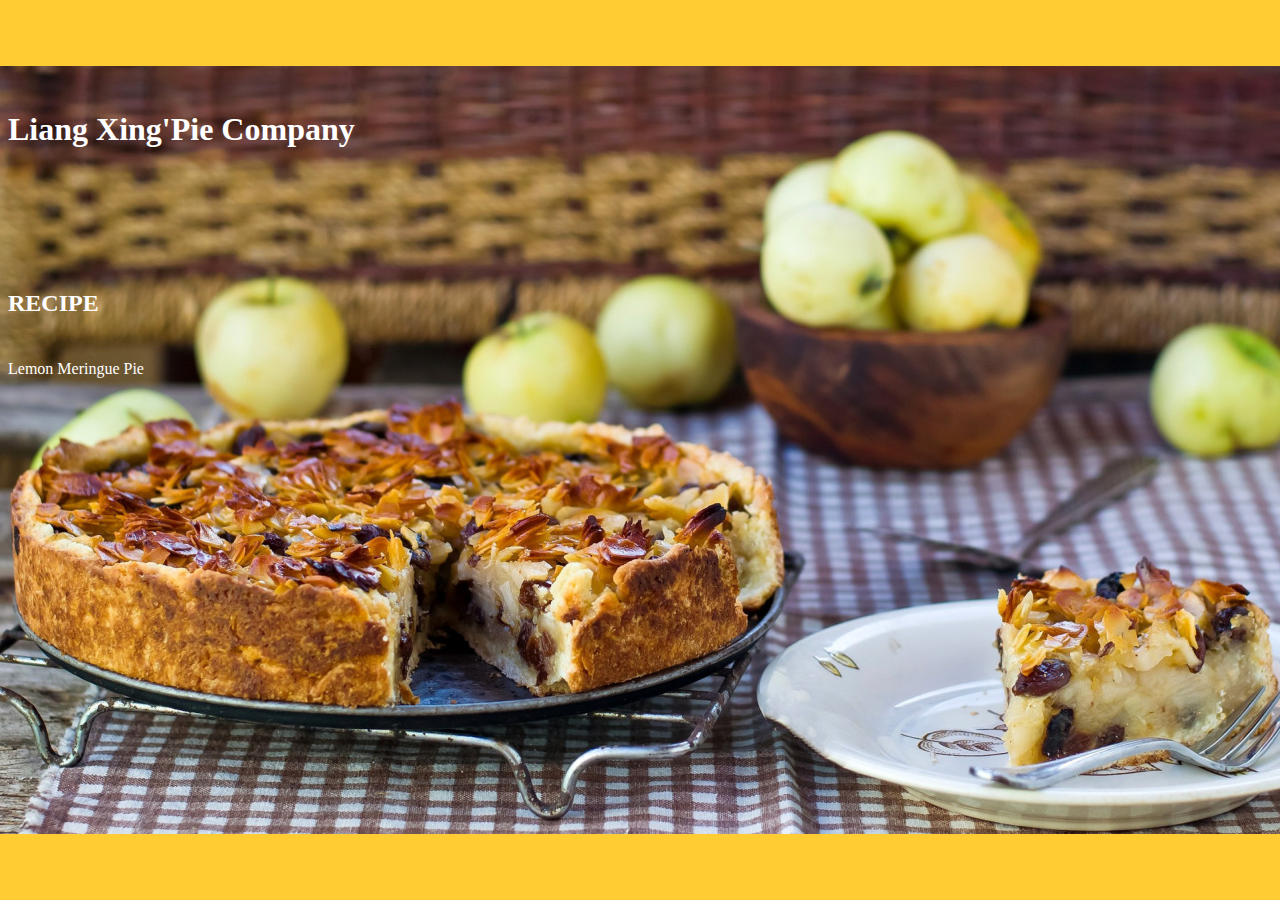
<file: LiangXing-hw1/index.html>
<!DOCTYPE html>
<html>

  <head>
    <title></title>

    <meta charset="utf-8" />
    <link href="index.css" type="text/css" rel="stylesheet" />
  </head>

<body>
<h1>Liang Xing'Pie Company</h1>
<h2>RECIPE</h2>
<p><a href="pie.html" style="text-decoration:none">Lemon Meringue Pie</a></p>

</body>
</html>
</file>
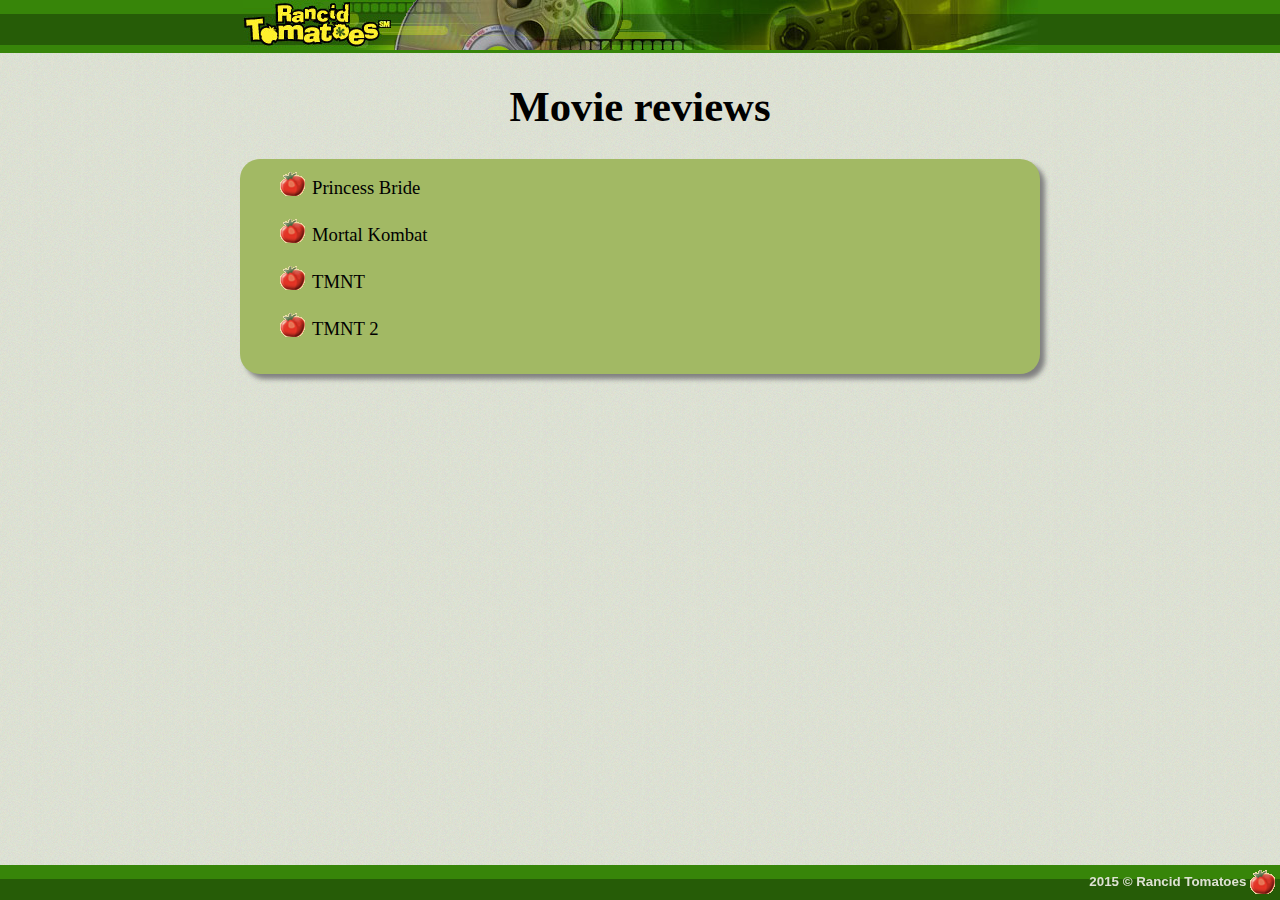
<file: hw3/home.html>
<!DOCTYPE html>
<html>
	<head>
		<title>Rancid Tomatoes</title>

		<meta charset="utf-8" />
		<link href="home.css" type="text/css" rel="stylesheet" />
	</head>

	<body>
		<div id="banner">
			<img src="images/rancidbanner.png" alt="Rancid Tomatoes" />
		</div>

		<h1>Movie reviews</h1>
		
<div id="content">
	<ul>
		<li>
			<a class="link" href="movie.php?film=princessbride">Princess Bride</a>
		</li>
		<li>
			<a class="link" href="movie.php?film=mortalkombat">Mortal Kombat</a>
		</li>
		<li>
			<a class="link" href="movie.php?film=tmnt">TMNT</a>
		</li>
		<li>
			<a class="link" href="movie.php?film=tmnt2">TMNT 2</a>
		</li>				
	</ul>
	
</div>

<div id="footer">
	 2015 &copy; Rancid Tomatoes <img src="images/fresh.gif" alt="Fresh" />
</div>
	
	</body>
</html>
</file>
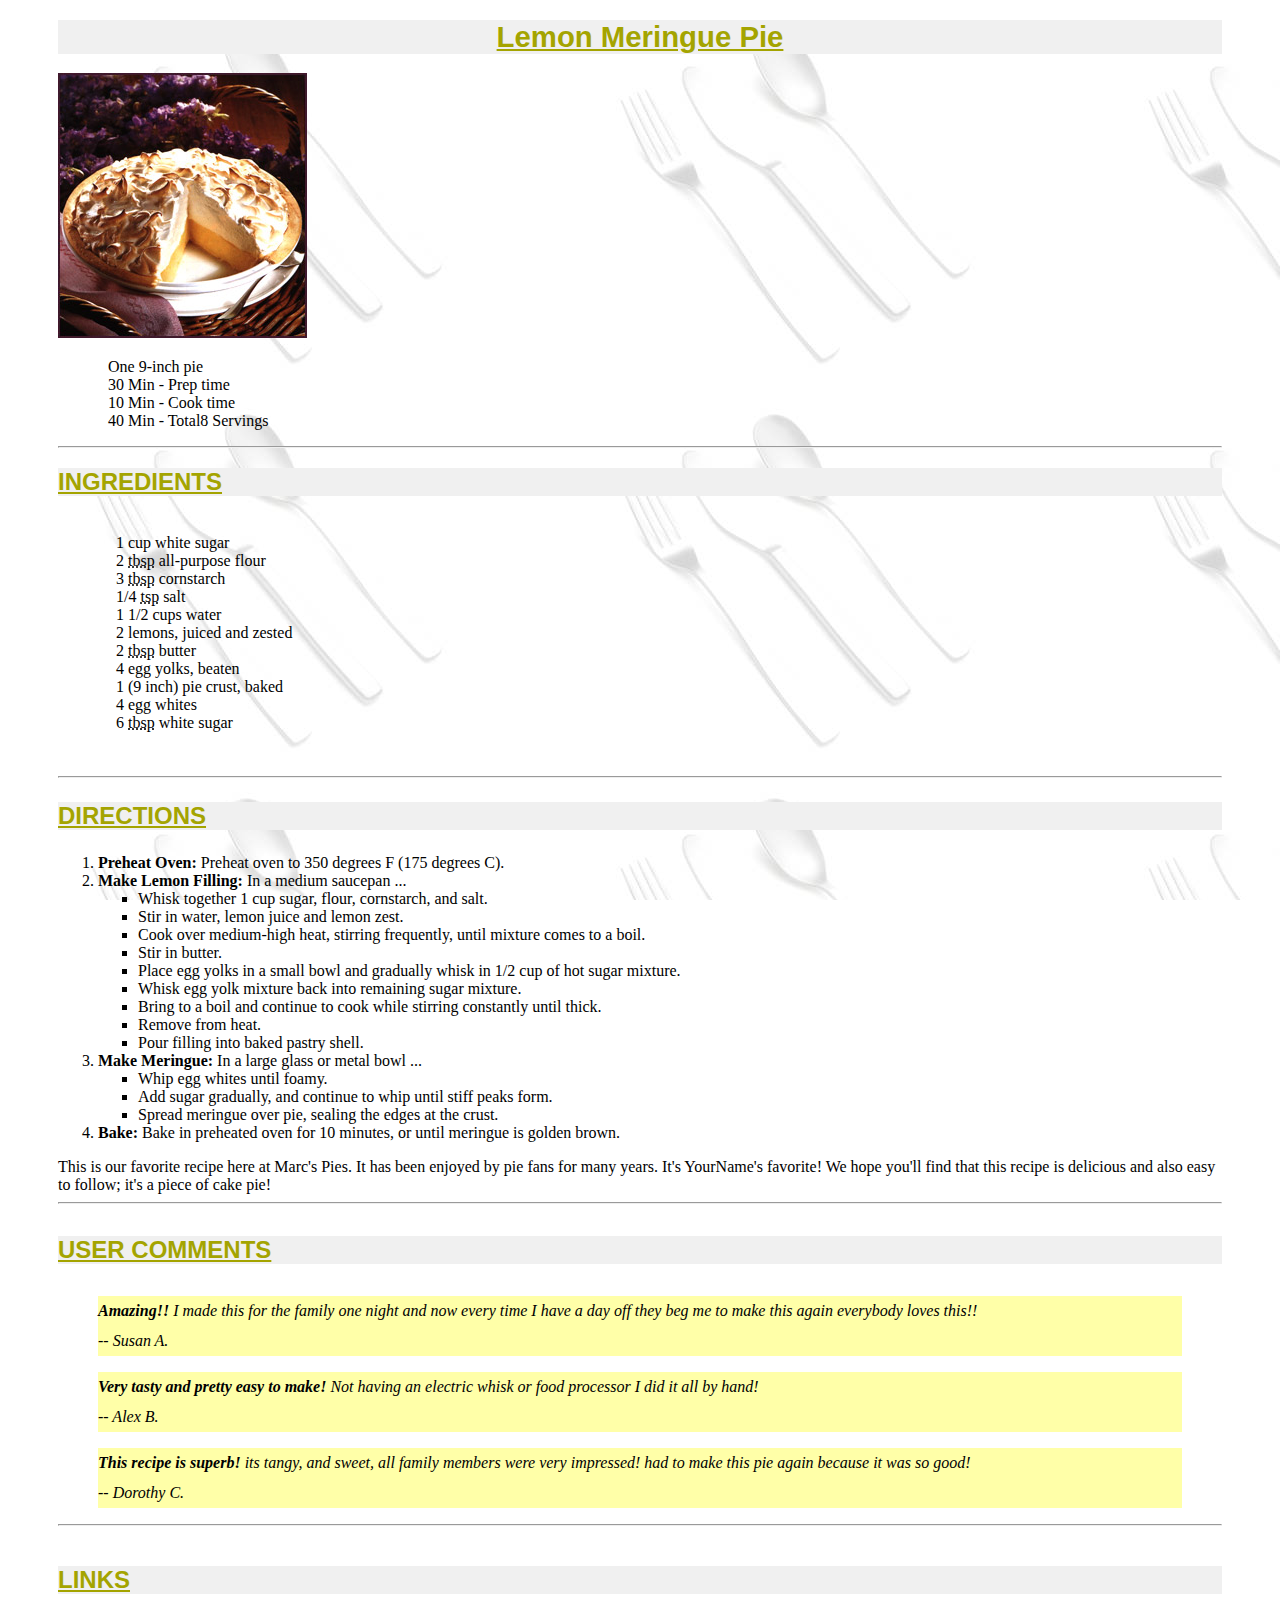
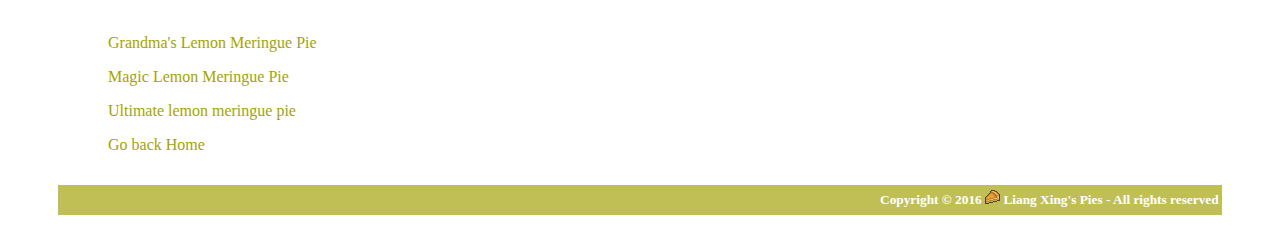
<file: LiangXing-hw1/pie.html>
<!DOCTYPE html>
<html>

  <head>
    <title>Lemon Meringue Pie</title>

    <meta charset="utf-8" />
    <link href="pie.css" type="text/css" rel="stylesheet" />
  </head>

<body>
<h1>Lemon Meringue Pie</h1>
<img src="pie.jpg">
<pre><p>One 9-inch pie
30 Min - Prep time
10 Min - Cook time
40 Min - Total8 Servings</p></pre>
<hr />
<h2>INGREDIENTS</h2>
<pre><p>
  1 cup white sugar
  2 <abbr title="tablespoons">tbsp</abbr> all-purpose flour
  3 <abbr title="tablespoons">tbsp</abbr> cornstarch
  1/4 <abbr title="teaspoon">tsp</abbr> salt
  1 1/2 cups water
  2 lemons, juiced and zested
  2 <abbr title="tablespoons">tbsp</abbr> butter
  4 egg yolks, beaten
  1 (9 inch) pie crust, baked
  4 egg whites
  6 <abbr title="tablespoons">tbsp</abbr> white sugar</p>
</pre>
<hr />
<h3>DIRECTIONS</h3>
<ol><li><strong>Preheat Oven:</strong> Preheat oven to 350 degrees F (175 degrees C).</li>
    
     <li><strong>Make Lemon Filling:</strong> In a medium saucepan ...
         <ul type="square">	
        	<li>Whisk together 1 cup sugar, flour, cornstarch, and salt.</li>
        	<li>Stir in water, lemon juice and lemon zest.</li>
        	<li>Cook over medium-high heat, stirring frequently, until mixture comes to a boil.</li>
        	<li>Stir in butter.</li>
        	<li>Place egg yolks in a small bowl and gradually whisk in 1/2 cup of hot sugar mixture.</li>
       		<li>Whisk egg yolk mixture back into remaining sugar mixture.</li>
        	<li>Bring to a boil and continue to cook while stirring constantly until thick.</li>
        	<li>Remove from heat.</li>
        	<li>Pour filling into baked pastry shell.</li>
         </ul> 
     </li>
           
    
    
    <li><strong>Make Meringue:</strong> In a large glass or metal bowl ...
    	<ul type="square">
        	<li>Whip egg whites until foamy.</li>
        	<li>Add sugar gradually, and continue to whip until stiff peaks form.</li>
        	<li>Spread meringue over pie, sealing the edges at the crust.</li>
        </ul>
    </li>
        
    <li><strong>Bake:</strong> Bake in preheated oven for 10 minutes, or until meringue is golden brown.</li>
</ol>

This is our favorite recipe here at Marc's Pies. It has been enjoyed by pie fans for many years. It's YourName's favorite! We hope you'll find that this recipe is delicious and also easy to follow; it's a piece of cake pie!
<hr />
<h4>USER COMMENTS</h4>
<blockquote>
<em><strong>Amazing!!</strong> I made this for the family one night and now every time I have a day off they beg me to make this again everybody loves this!!</br>
-- Susan A.</em>
</blockquote>

<blockquote>
<em><strong>Very tasty and pretty easy to make!</strong> Not having an electric whisk or food processor I did it all by hand!</br>
-- Alex B.</em></blockquote>
<blockquote>
<em><strong>This recipe is superb!</strong> its tangy, and sweet, all family members were very impressed! had to make this pie again because it was so good!</br>
-- Dorothy C.</em>
</blockquote>
<hr />
<h5>LINKS</h5>
<p><a href="http://allrecipes.com/recipe/grandmas-lemon-meringue-pie/" style="text-decoration:none">Grandma's Lemon Meringue Pie</a></p>
<p><a href="http://www.foodnetwork.com/recipes/trisha-yearwood/magic-lemon-meringue-pie-recipe.html" style="text-decoration:none">Magic Lemon Meringue Pie</a></p>
<p><a href="http://www.bbcgoodfood.com/recipes/3482/ultimate-lemon-meringue-pie" style="text-decoration:none">Ultimate lemon meringue pie</a></p>
<p><a href="index.html" style="text-decoration:none">Go back Home</a></p>
<pre><h6>Copyright &copy; 2016 <img src="pie-icon.gif"> Liang Xing's Pies - All rights reserved </h6></pre>
</body>
</html>
</file>
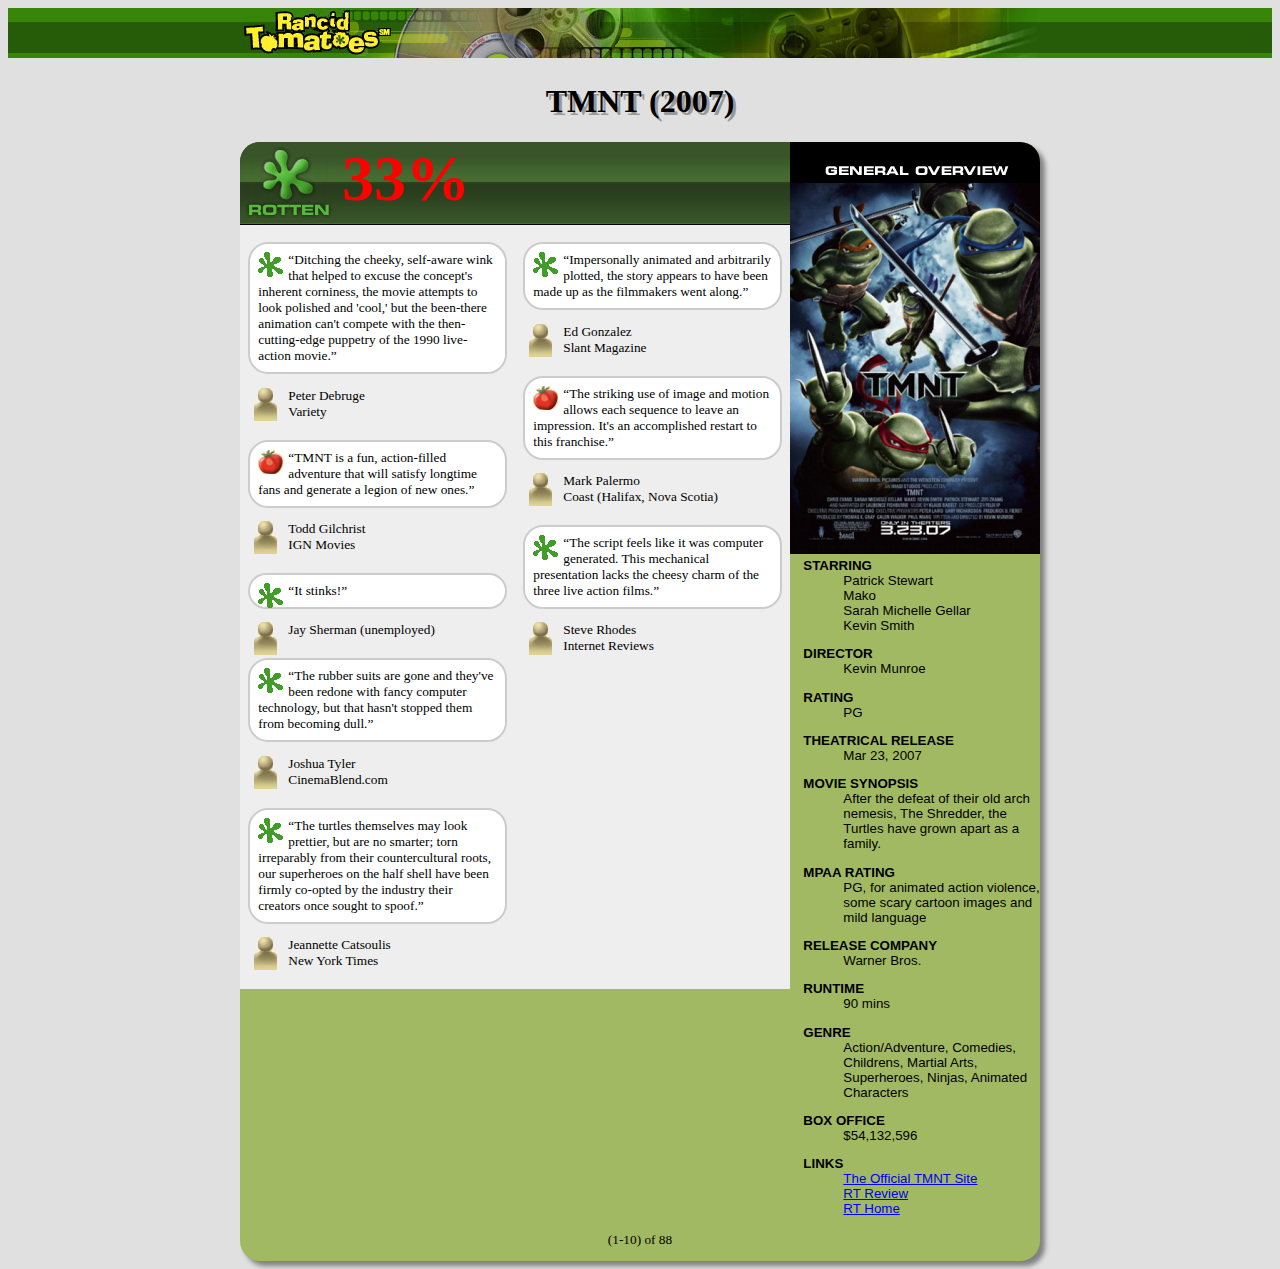
<file: LiangXing-hw2/tmnt.html>
<!DOCTYPE html>
<html>
	<head>
		<title>TMNT - Rancid Tomatoes</title>

		<meta charset="utf-8" />
		<link href="movie.css" type="text/css" rel="stylesheet" />
	</head>

	<body>  
		<div id="rancidbanner"><img src="images/rancidbanner.png" alt="Rancid Tomatoes" />
		</div>

		<h1>TMNT (2007)</h1>
	    <div id="overall">
		    <div id="right">
                <div id="A">	
			    <img src="images/overview.png" alt="general overview" />
		        </div>
		     
		        <dl>
			        <dt>STARRING</dt>
			        <dd>Patrick Stewart</br> Mako</br>Sarah Michelle Gellar</br>Kevin Smith</dd>
			        <dt>DIRECTOR</dt>
			        <dd>Kevin Munroe</dd>

			        <dt>RATING</dt>
			        <dd>PG</dd>

			        <dt>THEATRICAL RELEASE</dt>
			        <dd>Mar 23, 2007</dd>

			        <dt>MOVIE SYNOPSIS</dt>
			        <dd>After the defeat of their old arch nemesis, The Shredder, the Turtles have grown apart as a family.</dd>

			        <dt>MPAA RATING</dt>
			        <dd>PG, for animated action violence, some scary cartoon images and mild language</dd>

			        <dt>RELEASE COMPANY</dt>
			        <dd>Warner Bros.</dd>

			        <dt>RUNTIME</dt>
			        <dd>90 mins</dd>

			        <dt>GENRE</dt>
			        <dd>Action/Adventure, Comedies, Childrens, Martial Arts, Superheroes, Ninjas, Animated Characters</dd>

			        <dt>BOX OFFICE</dt>
			        <dd>$54,132,596</dd>

			        <dt>LINKS</dt>
			        <dd>
				        <ul>
					        <li><a href="http://www.ninjaturtles.com/">The Official TMNT Site</a></li>
					        <li><a href="http://www.rottentomatoes.com/m/teenage_mutant_ninja_turtles/">RT Review</a></li>
					        <li><a href="http://www.rottentomatoes.com/">RT Home</a></li>
				        </ul>
			        </dd>
		        </dl>
              
            </div>
            <div id="left">
		        <div id="C">
		         <img src="images/rottenlarge.png" alt="Rotten" />
		         <span id="ratenum">33%</span>
		        </div>
		        <div id="D">
		    <p class="comment">
			    <img src="images/rotten.gif" alt="Rotten" />
			    <q>Ditching the cheeky, self-aware wink that helped to excuse the concept's inherent corniness, the movie attempts to look polished and 'cool,' but the been-there animation can't compete with the then-cutting-edge puppetry of the 1990 live-action movie.</q>
		    </p>
		    <p class="viewer">
			    <img src="images/critic.gif" alt="Critic" />
			    Peter Debruge <br />
			    Variety
		    </p>

		    <p class="comment">
			    <img src="images/fresh.gif" alt="Fresh" />
			    <q>TMNT is a fun, action-filled adventure that will satisfy longtime fans and generate a legion of new ones.</q>
		        </p>
		     <p class="viewer">
			    <img src="images/critic.gif" alt="Critic" />
			    Todd Gilchrist <br />
			    IGN Movies
		     </p>

		     <p class="comment">
			    <img src="images/rotten.gif" alt="Rotten" />
			    <q>It stinks!</q>
		    </p>
		    <p class="viewer">
			   <img src="images/critic.gif" alt="Critic" />
			   Jay Sherman (unemployed)
		    </p>

		    <p class="comment">
			   <img src="images/rotten.gif" alt="Rotten" />
			   <q>The rubber suits are gone and they've been redone with fancy computer technology, but that hasn't stopped them from becoming dull.</q>
		    </p>
		    <p class="viewer">
			   <img src="images/critic.gif" alt="Critic" />
			   Joshua Tyler <br />
			   CinemaBlend.com
		    </p>

		    <p class="comment">
			    <img src="images/rotten.gif" alt="Rotten" />
			    <q>The turtles themselves may look prettier, but are no smarter; torn irreparably from their countercultural roots, our superheroes on the half shell have been firmly co-opted by the industry their creators once sought to spoof.</q>
		    </p>
		    <p class="viewer">
			    <img src="images/critic.gif" alt="Critic" />
			    Jeannette Catsoulis <br />
			    New York Times
		    </p>
		        </div>
		        <div id="E">
		    <p class="comment">
			    <img src="images/rotten.gif" alt="Rotten" />
			    <q>Impersonally animated and arbitrarily plotted, the story appears to have been made up as the filmmakers went along.</q>
		    </p>
		    <p class="viewer">
			    <img src="images/critic.gif" alt="Critic" />
			    Ed Gonzalez <br />
			    Slant Magazine
		    </p>

		    <p class="comment">
			    <img src="images/fresh.gif" alt="Fresh" />
			    <q>The striking use of image and motion allows each sequence to leave an impression. It's an accomplished restart to this franchise.</q>
		    </p>
		    <p class="viewer">
			    <img src="images/critic.gif" alt="Critic" />
			    Mark Palermo <br />
			    Coast (Halifax, Nova Scotia)
		    </p>

		    <p class="comment">
			    <img src="images/rotten.gif" alt="Rotten" />
			    <q>The script feels like it was computer generated. This mechanical presentation lacks the cheesy charm of the three live action films.</q>
		    </p>
		    <p class="viewer">
			    <img src="images/critic.gif" alt="Critic" />
			    Steve Rhodes <br />
			    Internet Reviews
		    </p>

		    
                </div>
            </div>
            <p>(1-10) of 88</p>          

        </div>
	</body>
</html>
</file>
<file: LiangXing-hw1/index.css>
body{ background-image: url("index.jpg");
background-repeat: no-repeat;
background-position:center;
background-attachment:fixed;
background-color:#FFCC33}
h1{color:white;
position:absolute;
top:10%}
h2{color:white;
position:absolute;
top:30%}
a:link{color:white;
position:absolute;
top:40%}
a:visited{color:white}/* CSS Document */
</file>
<file: hw3/home.css>
/*///// style for the body elements /////*/

body {
	background-image: url("images/moviebg.png");
	font-family: Arial, Helvetica, sans-serif;
	font-size: 10pt;
	margin: 0px;
	padding: 0px;
}

/* Top banner */

#banner {
	background-image: url("images/rancidbannerbg.png");
	background-repeat: repeat;
	text-align: center;
}

/*///// heading title /////*/

h1 {
	font-family: Georgia, "Times New Roman", serif;
	font-size: 32pt;
	font-weight: bold;
	/* text-shadow: 3px 3px #999999; */
	text-align: center;
}

/*///// Content page /////*/

#content {
  margin-left: auto;
  margin-right: auto;
  margin-bottom: 20px;
  width: 800px;
  box-shadow: 5px 5px 5px gray;
  border-radius: 20px;
  overflow: hidden;
  background-color: #A2B964;
}

ul {

	list-style-type: none;
}

li {
	background-image: url("images/fresh.gif");
	background-repeat: no-repeat;
  	padding: 5px 0px 20px 30px;
  	/* reset styles (optional): */
  	list-style: none;
  	margin: 0;
}

a {
	text-decoration: none;
	font-family: Georgia, "Times New Roman", serif;
	font-size: 14pt;
	color: black;
  	padding: 2px;
}

a:hover {
	box-shadow: 2px 2px 2px gray;
  	border: dotted 1px gray;
  	background-image: url("images/moviebg.png");
}

#footer {
	background-image: url("images/rancidbannerbg.png");
	color: #DDE2D2;
	font-weight: bold;
	background-repeat: repeat-x;
	width: 100%;
	text-align: right;
	padding: 5px;
	position: fixed;
	bottom:0;
	right:0;
}

#footer img {
	vertical-align: middle;
}

#back {
	text-decoration: none;
	border-style: none;
	position: absolute;
	top: 100px;
	right: 50px;
}
</file>
<file: LiangXing-hw1/pie.css>
h1 {text-align : center;
    color: #A4A400;
    font-family: Helvetica;
    text-decoration: underline;
    font-size: 22pt;
    background-color: #F0F0F0}
h2,h3,h4,h5 {text-align : left;
    	     color: #A4A400;
             font-family: Helvetica;
             text-decoration: underline;
             font-size: 18pt;
             background-color: #F0F0F0}
h6 {text-align : right;
    font-size: 10pt;
    background-color: #BFBF56;
    color: white;
    line-height: 30px;
	font-family: italic }

p {padding-left: 50px;
   font-family: Georgia;
   font-size: 12pt;}
a:link {color:  #A4A400;}
a:visited{color:#A4A400}
body {padding-left: 50px;
      padding-right: 50px;
      background-image: url("silverware.jpg");
      background-attachment : fixed}
blockquote {background-color: #FFFFA8;
            font-family: Georgia;
            line-height: 30px;
			text-align : left}/* CSS Document */
</file>
<file: LiangXing-hw2/movie.css>
#rancidbanner{background-image:url("images/rancidbannerbg.png");
background-repeat:repeat-x;
text-align:center}
h1{text-align:center;
text-shadow: 3px 3px #999999;
font-family:Georgia;
font-size:24pt;
font-weight:bold}
#overall{margin-left:auto;
margin-right:auto;
width:800px;
border-radius:20px;
box-shadow: 5px 5px 5px gray;
overflow:hidden;
background-color: #A2B964}
#right{float:right;
	  width:250px;}
#left{float:left;
	  width:550px;
	background-color: #EEEEEE;}
#A{float:right;
width:250px;
border:0px;}
#C{float:left;
width:550px;
border:0px;
background-image:url("images/rottenlargebg.png");
background-repeat:repeat-x;}
#D{float:left;
width:47%;
margin-left: 1.5%;
margin-right: 1.5%}
#E{float:right;
width:47%;
margin-left: 1.5%;
margin-right: 1.5%}
#ratenum{vertical-align: top;
color:red;
font-size:48pt;
font-weight:bold}
.comment{border:2px solid #CCCCCC;
border-radius:20px;
padding: 8px;
font-family: Georgia;
font-size: 10pt;
background-color:white}
#D img,#E img {
float: left;
margin-right: 5px;}
.viewer{font-family: Georgia; 
font-size: 10pt;
margin-bottom: 15pt}
#overall>p{text-align: center;
vertical-align: bottom;
position: static;
clear: right;
font-size:10pt }
dt{padding-top: 10pt;
padding-left: 10pt;
font-weight: bold;
font-family: Arial;
font-size: 10pt}
dd{padding-left: 10pt;
font-family: Arial;
font-size: 10pt}
ul {list-style-type:none;
padding-left: 0px;
margin-top: 0px;
margin-bottom: 0px;}
html{background-color: #E0E0E0}
</file>
